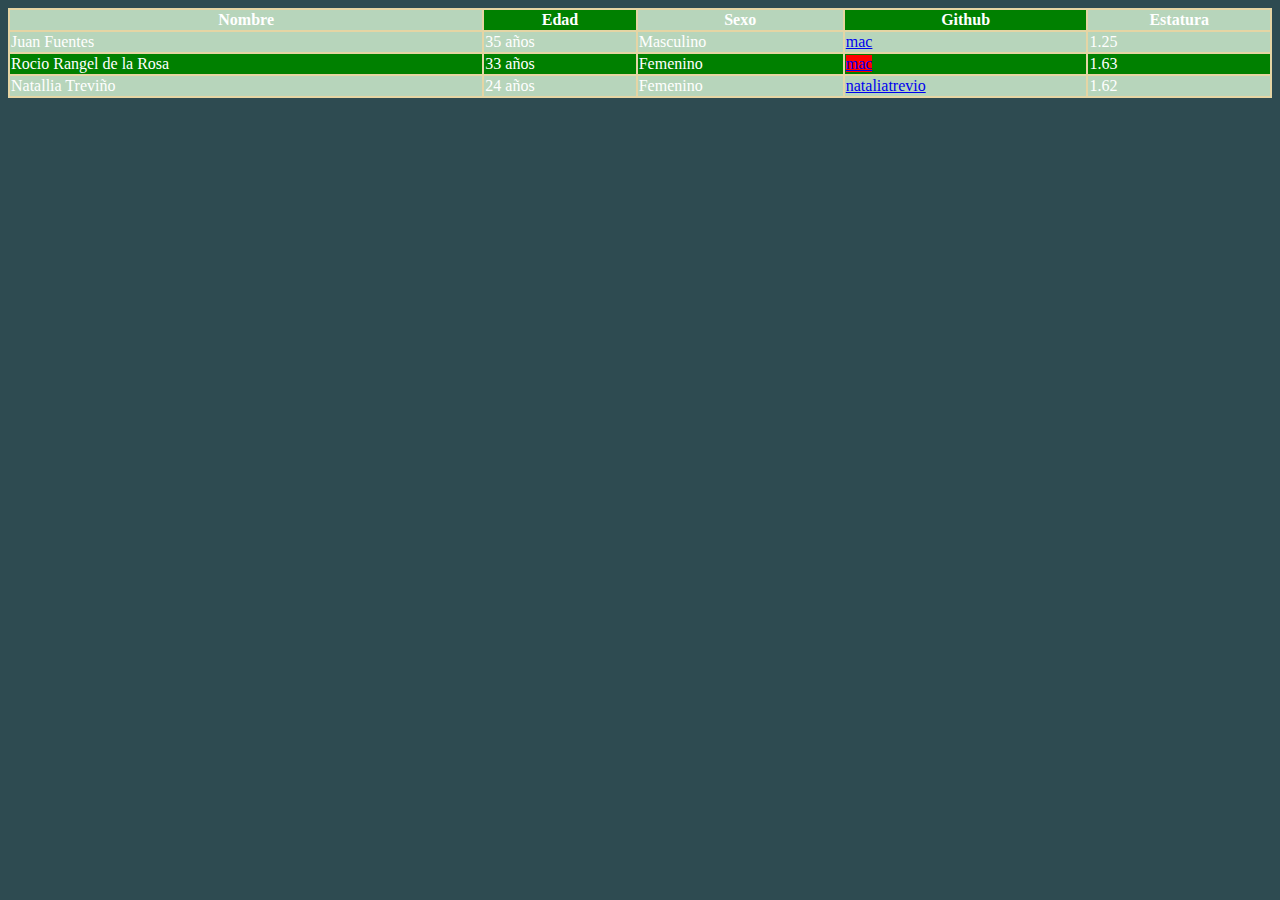
<file: Clase4.html>
<!DOCTYPE html>
<html lang="es">
<head>
    <meta charset="UTF-8">
    <meta name="viewport" content="width=device-width, initial-scale=1.0">
    <meta http-equiv="X-UA-Compatible" content="ie=edge">
    <title>Clase 4</title>
    <link rel="stylesheet" href="css/main.css">
</head>
<body>
    <!--Esto es una tabla-->
    <table>
        <!--Este es el head de la tabla-->
        <thead>
            <tr>
                <th>Nombre</th>
                <th>Edad</th>
                <th>Sexo</th>
                <th>Github</th>
                <th>Estatura</th>
            </tr>
        </thead>
        <tbody>
            <tr>
                <td>Juan Fuentes</td>
                <td>35 años</td>
                <td>Masculino</td>
                <td><a href="https://github.com/carloscelis">mac</a></td>
                <td>1.25</td>
            </tr>
            <tr>
                <td>Rocio Rangel de la Rosa</td>
                <td>33 años</td>
                <td>Femenino</td>
                <td><a href="https://github.com/nataliatrevio">mac</td>
                <td>1.63</td>
            </tr>
            <tr>
                <td>Natallia Treviño</td>
                <td>24 años</td>
                <td>Femenino</td>
                <td><a href="https://github.com/srcodev">nataliatrevio</a></td>
                <td>1.62</td>
            </tr>
        </tbody>
    </table>
</body>
</html>
</file>
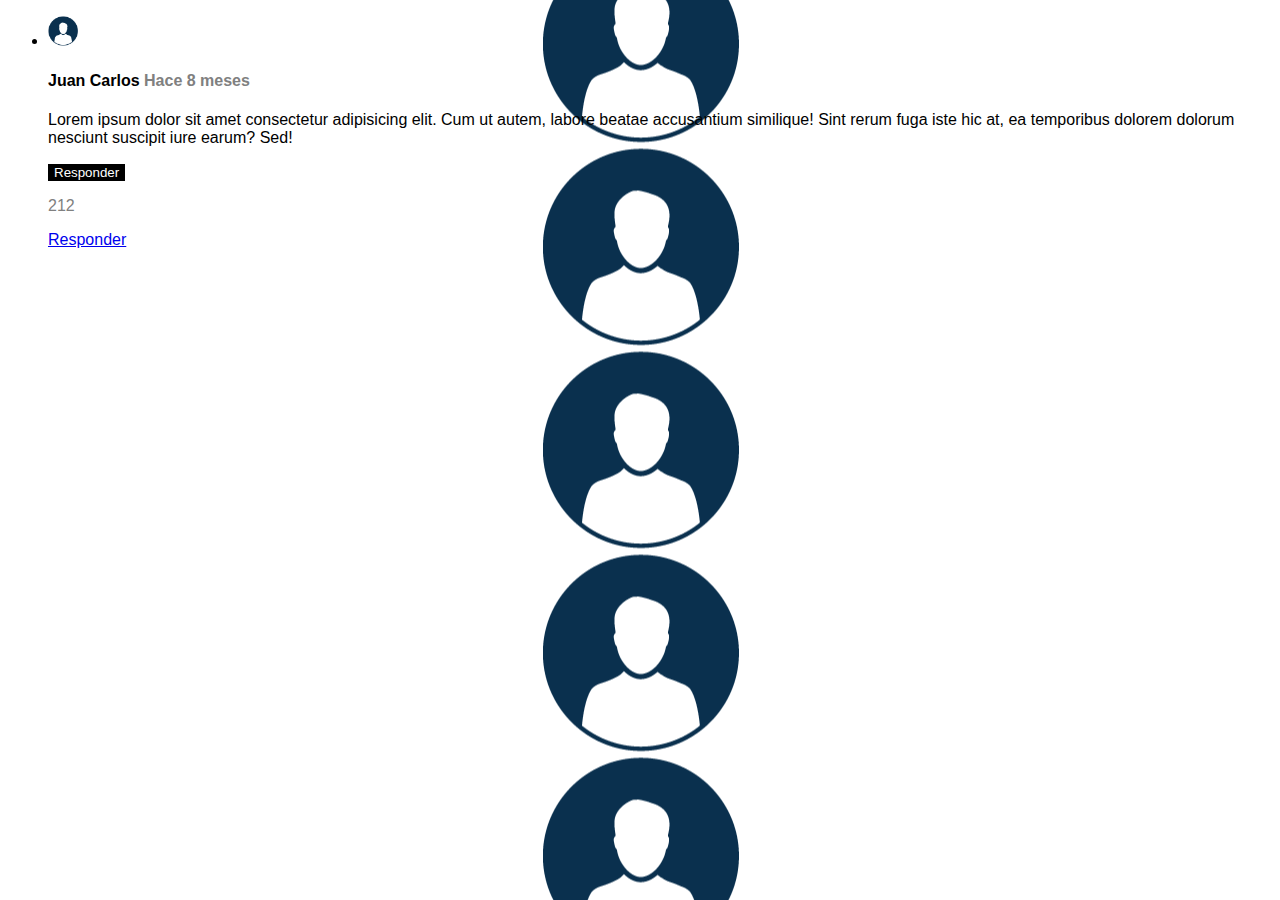
<file: comment.html>
<!DOCTYPE html>
<html lang="en">
<head>
    <meta charset="UTF-8">
    <meta name="viewport" content="width=device-width, initial-scale=1.0">
    <meta http-equiv="X-UA-Compatible" content="ie=edge">
    <title>Comentarios</title>
    <link rel="stylesheet" href="css/comments.css">
</head>
<body>
    <div id="comments-container">
        <ul>
            <li class="comment">
                <img src="img/profile-pictures.png" alt="Foto de Perfil">
                <h4>Juan Carlos <span>Hace 8 meses</span></h4>
                <p>Lorem ipsum dolor sit amet consectetur adipisicing elit. Cum ut autem, labore beatae accusantium similique! Sint rerum fuga iste hic at, ea temporibus dolorem dolorum nesciunt suscipit iure earum? Sed!</p>
                <button>Responder</button>
                <p><span>212</span></p>
                <a href="#">Responder</a>
            </li>
        </ul>
    </div>
</body>
</html>
</file>
<file: css/main.css>
/*
body{
    background-color: red;
}*/

/*selector por identificador*/
/*#nat{
    color: green;
}*/

/*Identidicador por clase*/
/*.person{
    color: blue;
}*/

/**/
/*li.person{
    color: orange;
}*/

body{
    background-color: #2E4B51;
    color: #fff
}

table{
    width: 100%;
    background-color: #E5D5A4;
}

thead{
    background-color: #BAA876;
}

/*Sintaxis de seudo clases*/
tr:nth-child(odd){
    background-color: #B7D5BB;
}

/*Sintaxis de seudo clases*/
tr:nth-child(even){
    background-color: green;
}

/*Sintaxis de seudo clases*/
th:nth-child(odd){
    background-color: #B7D5BB;
}

/*Sintaxis de seudo clases*/
th:nth-child(even){
    background-color: green;
}


tbody tr:nth-child(even) a{
    background-color: red
}
</file>
<file: css/comments.css>
html{
    font-family: "Helvetica", "Arial", sans-serif;
    background-image: url(../img/profile-pictures.png);
    -webkit-background-size: cover;
    background-size: auto; 
    background-repeat: repeat-y;
    background-position: center;
    width: 100%;
    height: 100%; 
}

body{
    font-family: "Helvetica", "Arial", sans-serif;
}

.comment{
}

.comment img {
    width: 30px;
}

/*
.comment h4 span{
    color: gray;
}
*/

.comment span{
    color: gray;
}

.comment button{
    background-color: black;
    color: white;
    border: none;    
}

.comment button:hover{
    background-color: white;
    color   : black;
}

.comment button:focus{
    background-color: blue;
    color   : black;
}

a:visited{
    color: red;
}

a:hover{
    background-color: black;
    color: red;
}

a:active{
    background-color: pink;
    color: red;
}

a:focus{
    background-color: green;
    color: red;
}
</file>
